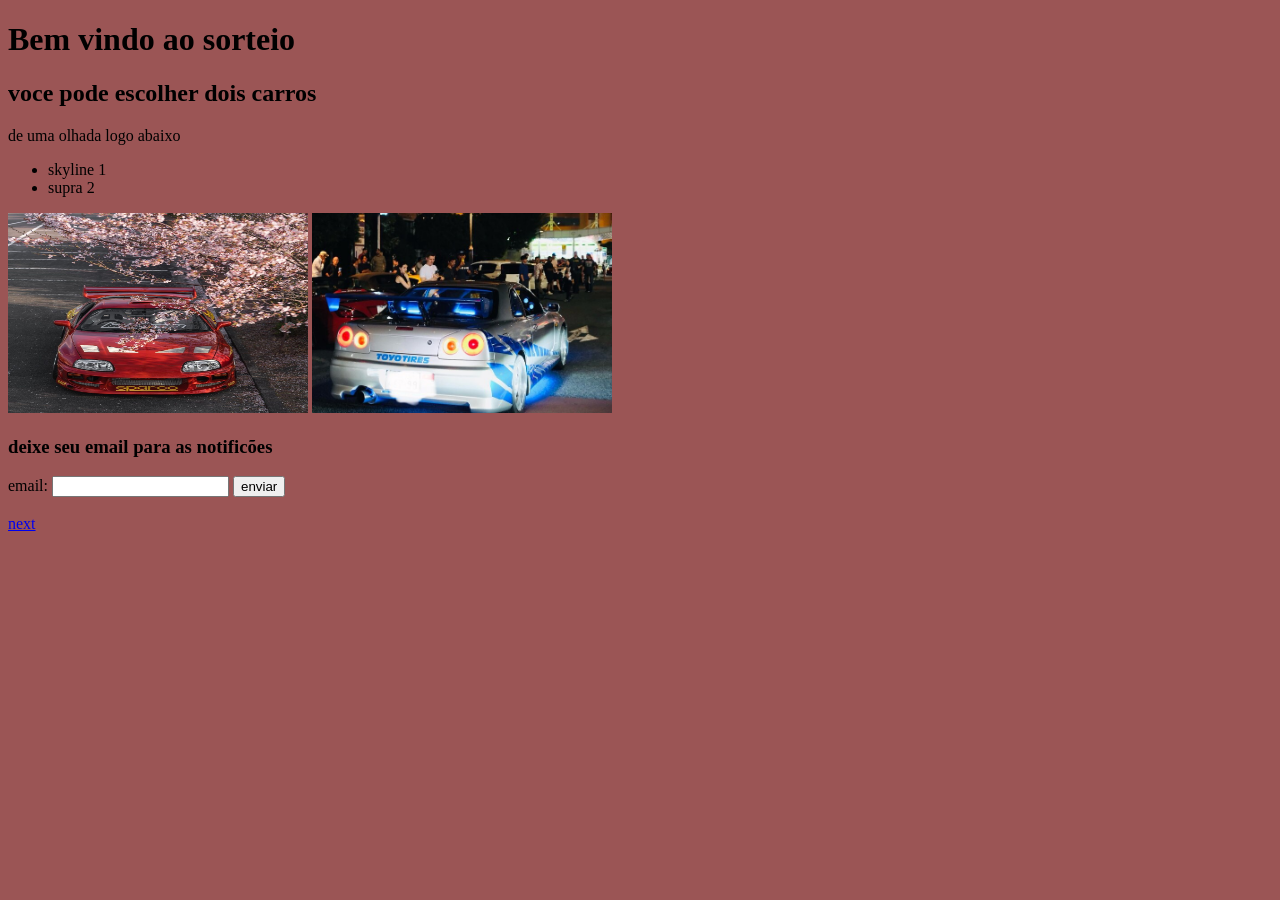
<file: index.html>
<!DOCTYPE html>
<html lang="pt-br">

<head>
    <meta charset="UTF-8">
    <meta name="viewport" content="width=device-width, initial-scale=1.0">
    <title>meu segundo site</title>
    <link rel="stylesheet" href="natan.css">

</head>

<body>
    <h1>Bem vindo ao sorteio</h1>
    <h2>voce pode escolher dois carros</h2>
    <p>de uma olhada logo abaixo</p>


    <ul>
        <li>skyline 1</li>
        <li>supra 2</li>
    </ul>
    <img src="supra.jpg" alt="supra" height="200" width="300">

    <img src="d6.jpg" alt="drift" class="d6.jpg" height="200" width="300">

   

    <h3>deixe seu email para as notificões</h3>
    <form>
        <label for="email">email:</label>
        <input type="email" id="email" name="email">
      <button type="submit">enviar</button>

      <br><br>
    <a href="contato.html"> next </a>

    </form>


</body>

</html>
</file>
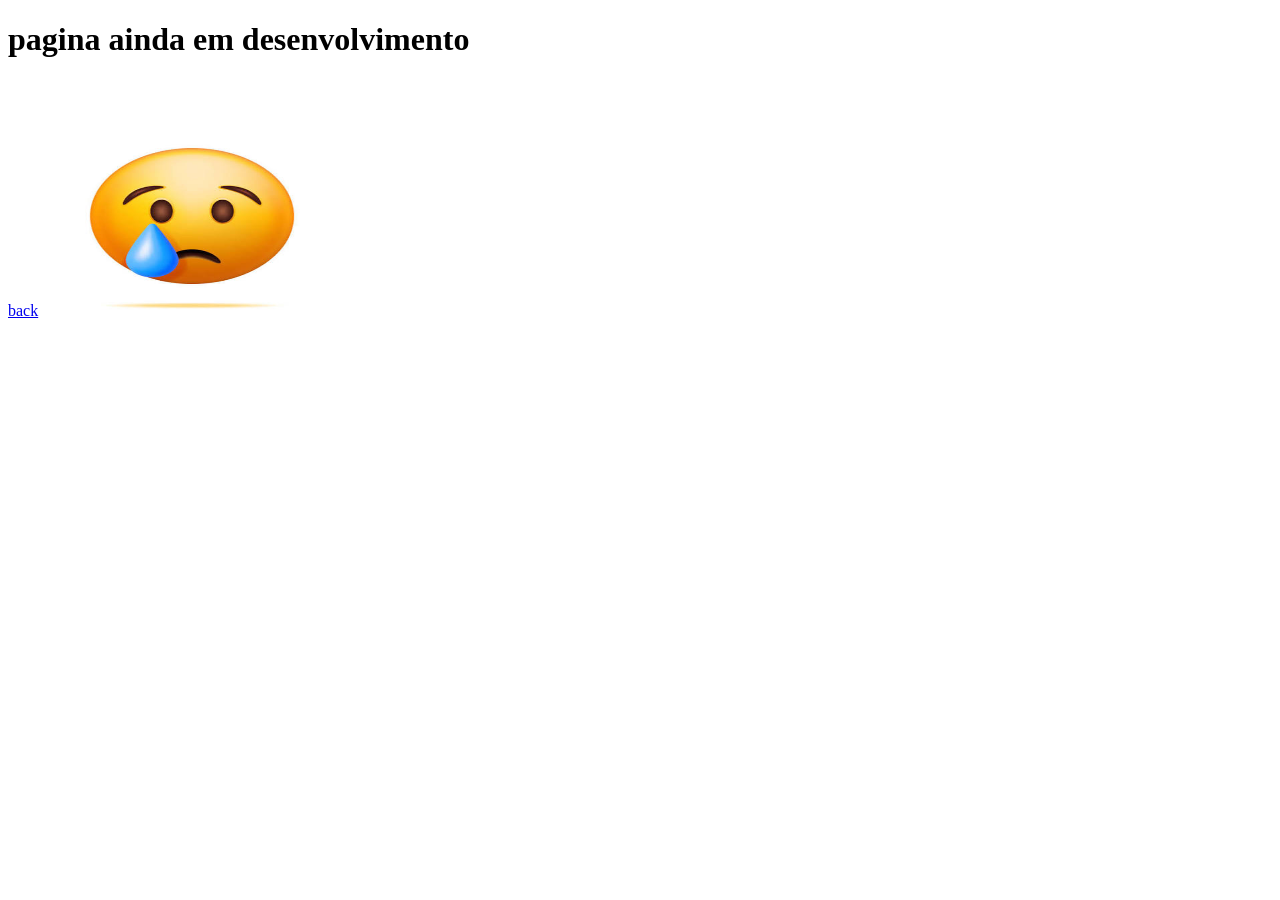
<file: contato.html>
<!DOCTYPE html>
<html lang="pt-br">

<head>
    <meta charset="UTF-8">
    <meta name="viewport" content="width=device-width, initial-scale=1.0">
    <title>Document</title>
</head>

<body>

    <h1>pagina ainda em desenvolvimento</h1>

    <br><br>

    <A href="index.html">back</A>

    <img src="images.jpg" alt="triste" height="200" width="300">

    <br\>

</body>

</html>
</file>
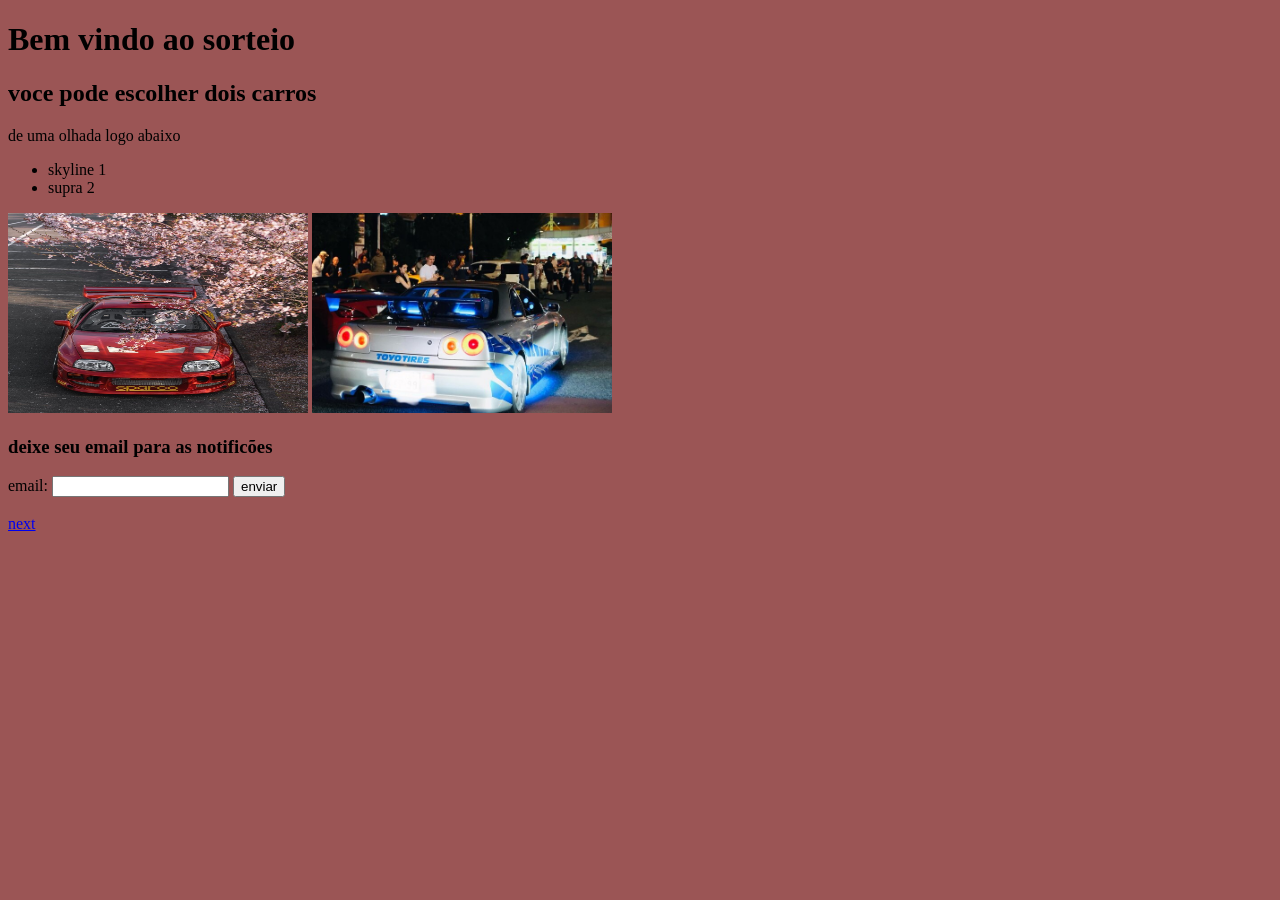
<file: natan.html>
<!DOCTYPE html>
<html lang="pt-br">

<head>
    <meta charset="UTF-8">
    <meta name="viewport" content="width=device-width, initial-scale=1.0">
    <title>meu segundo site</title>
    <link rel="stylesheet" href="natan.css">

</head>

<body>
    <h1>Bem vindo ao sorteio</h1>
    <h2>voce pode escolher dois carros</h2>
    <p>de uma olhada logo abaixo</p>


    <ul>
        <li>skyline 1</li>
        <li>supra 2</li>
    </ul>
    <img src="supra.jpg" alt="supra" height="200" width="300">

    <img src="d6.jpg" alt="drift" class="d6.jpg" height="200" width="300">

   

    <h3>deixe seu email para as notificões</h3>
    <form>
        <label for="email">email:</label>
        <input type="email" id="email" name="email">
      <button type="submit">enviar</button>

      <br><br>
    <a href="contato.html"> next </a>

    </form>


</body>

</html>
</file>
<file: natan.css>
body {
    background-color: rgb(155, 85, 85);
}
</file>
